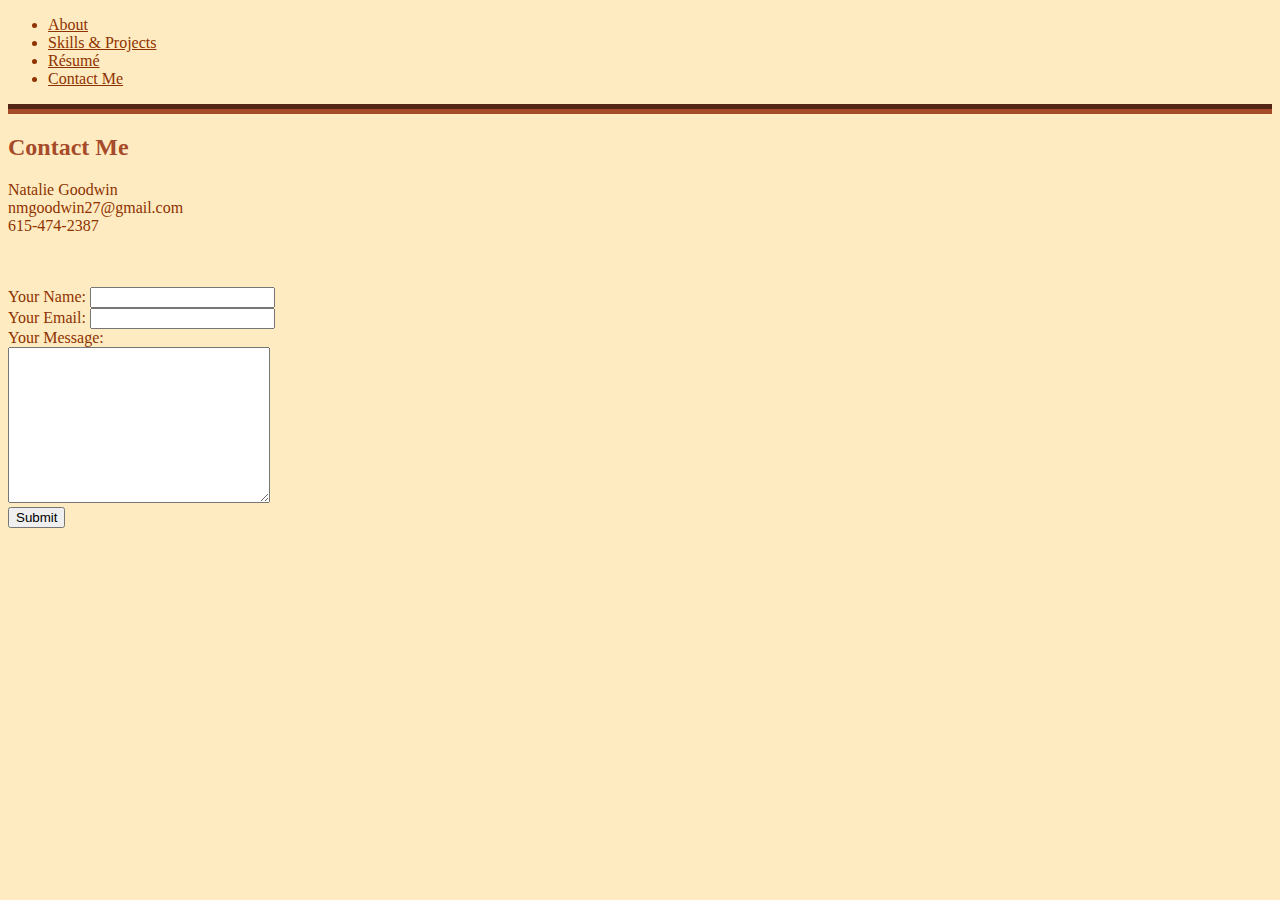
<file: contact-me.html>
<!DOCTYPE html>
<html lang="en">
<head>
    
    <meta charset="UTF-8">
    <meta http-equiv="X-UA-Compatible" content="IE=edge">
    <meta name="viewport" content="width=device-width, initial-scale=1.0">
    
    <title>Natalie Goodwin - Front End Software Development</title>
    <link rel="stylesheet" href="styles.css">
    <link rel="icon" href="images/{NG}Logo for Website.png">
</head>
<body>
       
    <div class="divA">
        <ul class="navBar">
                            
          <li class="navBar"><a href="index.html">About</a></li>
          <li class="navBar"><a href="skillsAndProjects.html">Skills & Projects</a></li>
          <li class="navBar"><a href="resume.html">Résumé</a></li>
          <li class="navBar"><a href="contact-me.html">Contact Me</a></li>
       
      </ul>    
      </div>
    

    <hr> 
    
<h2>Contact Me</h2>
    <p>Natalie Goodwin <br>
    nmgoodwin27@gmail.com <br>
    615-474-2387</p>

    <br> <br>

<form action="mailto:nmgoodwin27@gmail.com" method="post" enctype="text/plain">
    <label>Your Name:</label>
    <input type="text" name="yourName" value=""><br>
    
    <label for="">Your Email:</label>
    <input type="email" name="yourEmail" value=""><br>
    
    <label>Your Message:</label><br>
    <textarea name="yourMessage" rows="10" cols="30"></textarea><br>
    <input type="submit" name="""">
</form>

</body>
</html>
</file>
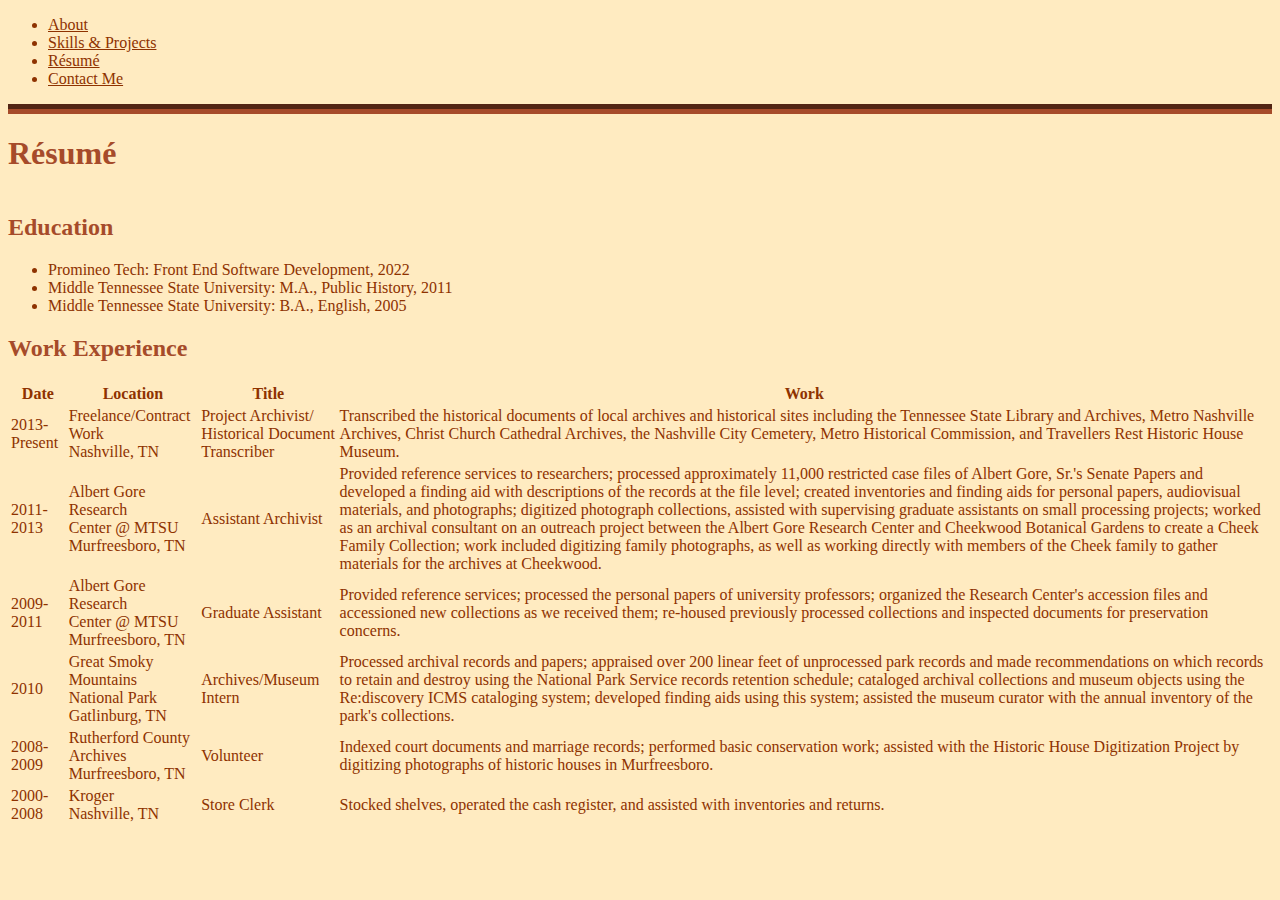
<file: resume.html>
<!DOCTYPE html>
<html lang="en">
<head>
    
    <meta charset="UTF-8">
    <meta http-equiv="X-UA-Compatible" content="IE=edge">
    <meta name="viewport" content="width=device-width, initial-scale=1.0">
    
    <title>Natalie Goodwin - Front End Software Development</title>
    <link rel="stylesheet" href="styles.css">
    <link rel="icon" href="images/{NG}Logo for Website.png">

</head>
<body>
       
  <div class="divA">
    <ul class="navBar">
                       
      <li class="navBar"><a href="index.html">About</a></li>
      <li class="navBar"><a href="skillsAndProjects.html">Skills & Projects</a></li>
      <li class="navBar"><a href="resume.html">Résumé</a></li>
      <li class="navBar"><a href="contact-me.html">Contact Me</a></li>
      
  </ul>    
  </div>
<hr> 

<table cellspacing="20">
                     
<h1>Résumé</h1>                 

</table>


<h2>Education</h2>

<ul>
          <li>Promineo Tech: Front End Software Development, 2022</li>
          <li>Middle Tennessee State University: M.A., Public History, 2011</li>
          <li>Middle Tennessee State University: B.A., English, 2005</li>
</ul>


<h2>Work Experience</h2>            

<table class="workExperienceTable">
    <th class="workExpHeader">Date</th>
    <th>Location</th>
    <th>Title</th>
    <th>Work</th>
    <tr>
      <td>2013-Present</td>
      <td>Freelance/Contract Work<br>Nashville, TN</td>
      <td>Project Archivist/ <br>Historical Document Transcriber</td>
      <td>Transcribed the historical documents of local archives 
          and historical sites including the Tennessee State Library
          and Archives, Metro Nashville Archives, Christ Church Cathedral 
          Archives, the Nashville City Cemetery, Metro 
          Historical Commission, and Travellers Rest Historic House Museum.</td>
    </tr>
    <tr>
      <td>2011-2013</td>
      <td>Albert Gore Research<br>Center @ MTSU<br>Murfreesboro, TN</td>
      <td>Assistant Archivist</td>
      <td>Provided reference services to researchers; processed approximately
          11,000 restricted case files of Albert Gore, Sr.'s Senate Papers and 
          developed a finding aid with descriptions of the records at the file 
          level; created inventories and finding aids for personal papers, audiovisual
          materials, and photographs; digitized photograph collections, assisted with 
          supervising graduate assistants on small processing projects; worked as an 
          archival consultant on an outreach project between the Albert Gore Research
          Center and Cheekwood Botanical Gardens to create a Cheek Family Collection; 
          work included digitizing family photographs, as well as working directly with
          members of the Cheek family to gather materials for the archives at Cheekwood.</td>        
    </tr>
    <tr>
      <td>2009-2011</td>
      <td>Albert Gore Research<br>Center @ MTSU<br>Murfreesboro, TN</td>
      <td>Graduate Assistant</td>
      <td>Provided reference services; processed the personal papers of university
          professors; organized the Research Center's accession files and accessioned
          new collections as we received them; re-housed previously processed collections 
          and inspected documents for preservation concerns.</td>
    </tr>
    <tr>
      <td>2010</td>
      <td>Great Smoky Mountains<br>National Park<br>Gatlinburg, TN</td>
      <td>Archives/Museum Intern</td>
      <td>Processed archival records and papers; appraised over 200 linear feet of unprocessed 
          park records and made recommendations on which records to retain and destroy using 
          the National Park Service records retention schedule; cataloged archival collections 
          and museum objects using the Re:discovery ICMS cataloging system; developed finding 
          aids using this system; assisted the museum curator with the annual inventory of the 
          park's collections.</td>
    </tr>
    <tr>
      <td>2008-2009</td>
      <td>Rutherford County<br>Archives<br>Murfreesboro, TN</td>
      <td>Volunteer</td>
      <td>Indexed court documents and marriage records; performed basic conservation work; assisted 
          with the Historic House Digitization Project by digitizing photographs of historic houses
          in Murfreesboro.</td>
    </tr>
    <tr>
      <td>2000-2008</td>
      <td>Kroger<br>Nashville, TN</td>
      <td>Store Clerk</td>
      <td>Stocked shelves, operated the cash register, and assisted with inventories and returns.</td>
    </tr>
</table>
        

      
</body>
</html>
</file>
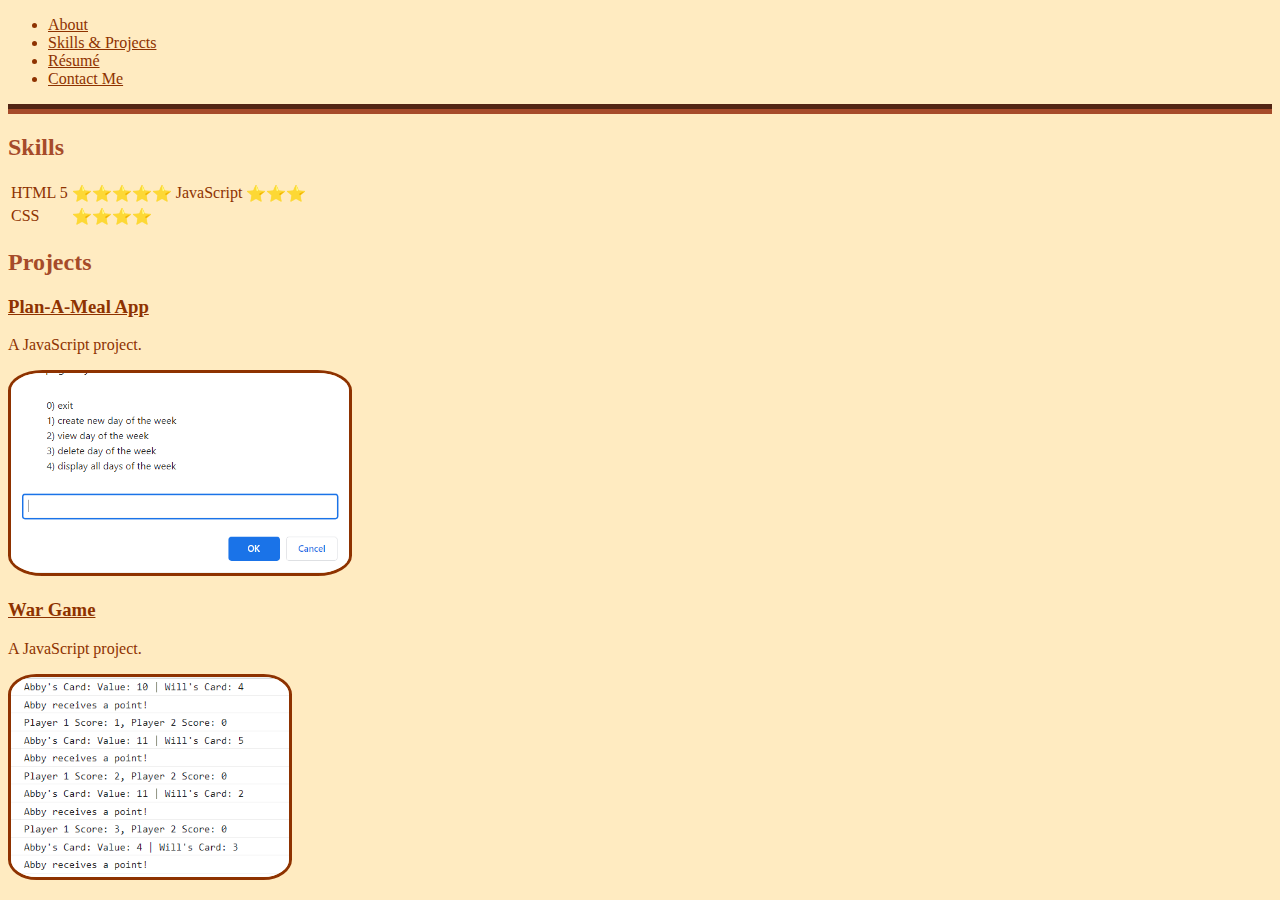
<file: skillsAndProjects.html>
<!DOCTYPE html>
<html lang="en">
<head>
    
    <meta charset="UTF-8">
    <meta http-equiv="X-UA-Compatible" content="IE=edge">
    <meta name="viewport" content="width=device-width, initial-scale=1.0">
    
    <title>Natalie Goodwin - Front End Software Development</title>
    <link rel="stylesheet" href="styles.css">
    <link rel="icon" href="images/{NG}Logo for Website.png">

  </head>
<body>
       
  <div class="divA">
    <ul class="navBar">
                         
      <li class="navBar"><a href="index.html">About</a></li>
      <li class="navBar"><a href="skillsAndProjects.html">Skills & Projects</a></li>
      <li class="navBar"><a href="resume.html">Résumé</a></li>
      <li class="navBar"><a href="contact-me.html">Contact Me</a></li>
   
  </ul>    
  </div>

<hr> 

<h2>Skills</h2>

<table>
    <tr>
      <td>HTML 5</td>
      <td>&#11088;&#11088;&#11088;&#11088;&#11088;</td>
      <td>JavaScript</td>
      <td>&#11088;&#11088;&#11088;</td>
    </tr>
  
    <tr>
      <td>CSS</td>
      <td>&#11088;&#11088;&#11088;&#11088;</td>
    </tr>
</table>


<h2>Projects</h2>
  <th><h3><a href="https://github.com/natalie-goodwin/week5Plan-A-MealMenuApp">Plan-A-Meal App</a></h3></th>
  <p>A JavaScript project.</p>  
  <img class="mealPlan" src="images/Plan_A_Meal_App.png" alt="Plan-A-Meal Menu App">

 
 
  <th><h3><a href="https://github.com/natalie-goodwin/WarGameWeekSixCode">War Game</a></h3></th>
  <p>A JavaScript project.</p>
  <img class="war" src="images/War Game.png" alt="War Game">


</body>
</html>
</file>
<file: styles.css>
/*****************************************TAG Selectors*********************************/
body {
        background-color: rgb(255, 235, 193);
    }



     hr {
        
        border-style: none;
        border-top-style: groove;
        border-color: rgb(166, 75, 42);
        border-width:  10px;
        width: 100%
  }

   
  h1, h2, h3 {
        color:rgb(166, 75, 42);
        
    }

    p, li, label, tr, a {
       color: rgb(142, 50, 0);
    }
   
    a:hover {
        color: rgb(215, 168, 110);
    }

/*****************************************CLASS SELECTORS********************************/
/******************Notes:A class may be used on multiple elements in a page or site**/

 /*The class will allow changes to the 1st horizontal rule under each page's NavBar*/
.mealPlan {

    border: solid;
    border-radius: 10%;
    border-color: rgb(142, 50, 0);
    border-width: 10%;
    height: 200px;
    
}   

.war {
    border: solid;
    border-radius: 10%;
    border-color: rgb(142, 50, 0);
    border-width: 10%;
    height: 200px;
    width: 22%;
    
    
}

.me {
    border: solid;
    border-radius: 10px;
    border-color: rgb(142, 50, 0);
    border-width: 10%;

}

/****************************************ID SELECTORS**************************************/
/*Notes: On any given page, a particular ID May only appear in one tag on
the page; you may have more than one tag with an id: but it has to be a unique ID******************************************/
</file>
